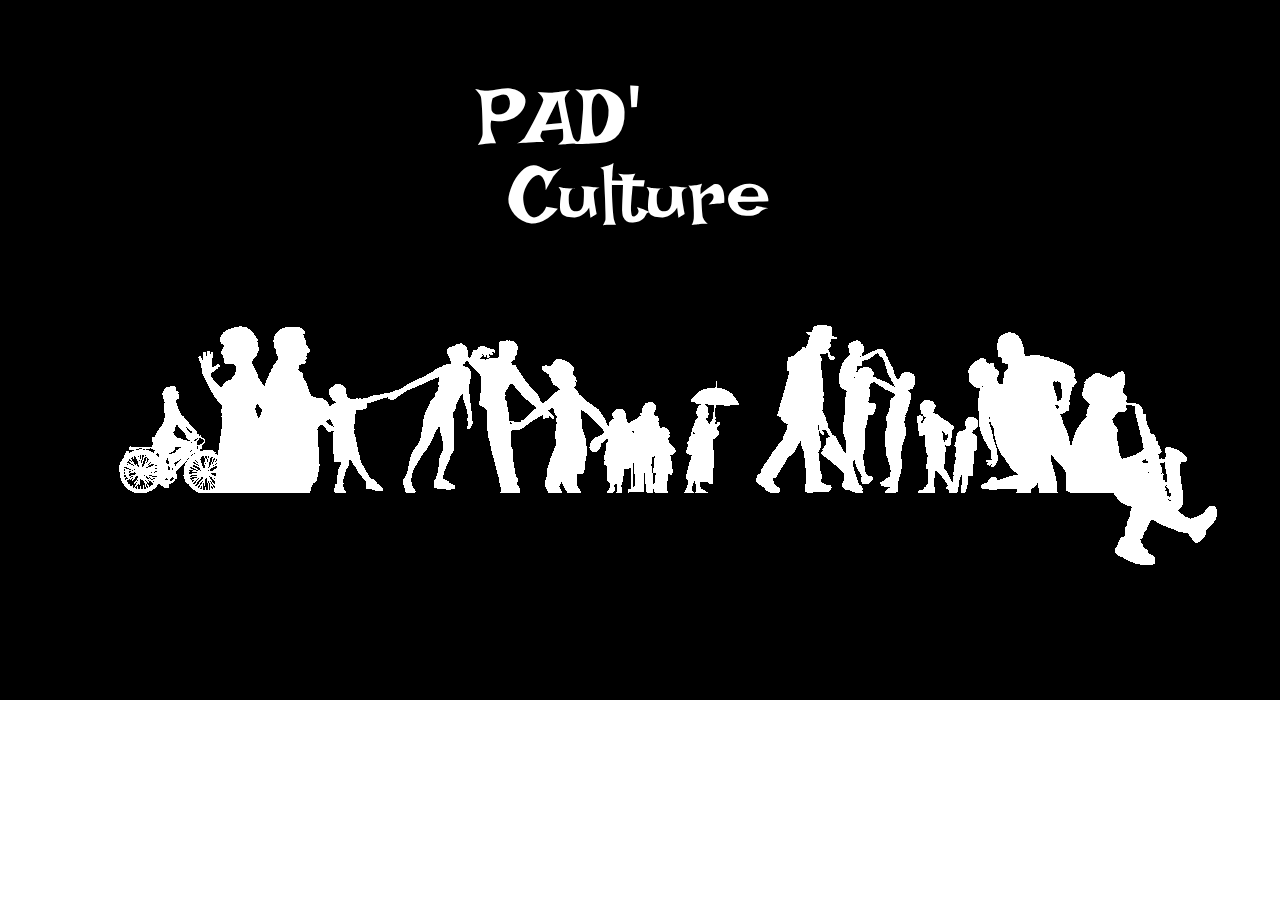
<file: index.html>
<!DOCTYPE html>
<html lang="en">
<head>
	<meta charset="UTF-8">
	<meta name="viewport" content="width=device-width, initial-scale=1.0">
	<title>Document</title>
	<link rel="stylesheet" href="https://fonts.googleapis.com/css?family=Lakki+Reddy">
	<link rel="stylesheet" href="style.css">
</head>
<body>
	<section class="main">
		<div class="containerLogo">
			<div class="logo">
				<div class="pad">PAD'</div>
				<div class="culture">Culture</div>
            </div>
		</div>
		<div class="containerImg">
			<div class="bandeau"></div>
		</div>
	</section>
</body>
</html>
</file>
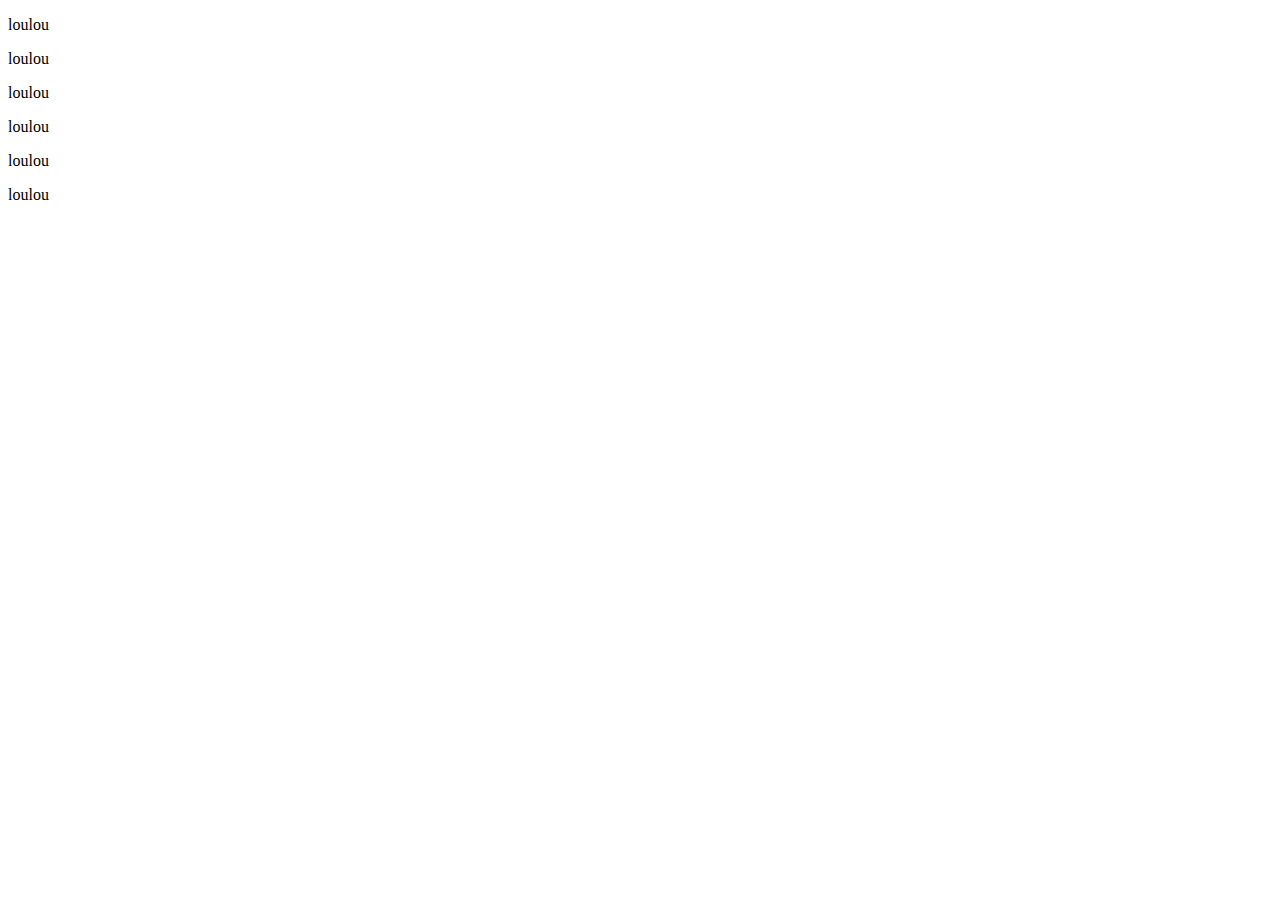
<file: loulou.html>
<!DOCTYPE html>
<html lang="en">
<head>
    <meta charset="UTF-8">
    <meta http-equiv="X-UA-Compatible" content="IE=edge">
    <meta name="viewport" content="width=device-width, initial-scale=1.0">
    <title>Document</title>
</head>
<body>
    <p>loulou</p>
    <p>loulou</p>
    <p>loulou</p>
    <p>loulou</p>
    <p>loulou</p>
    <p>loulou</p>
</body>
</html>
</file>
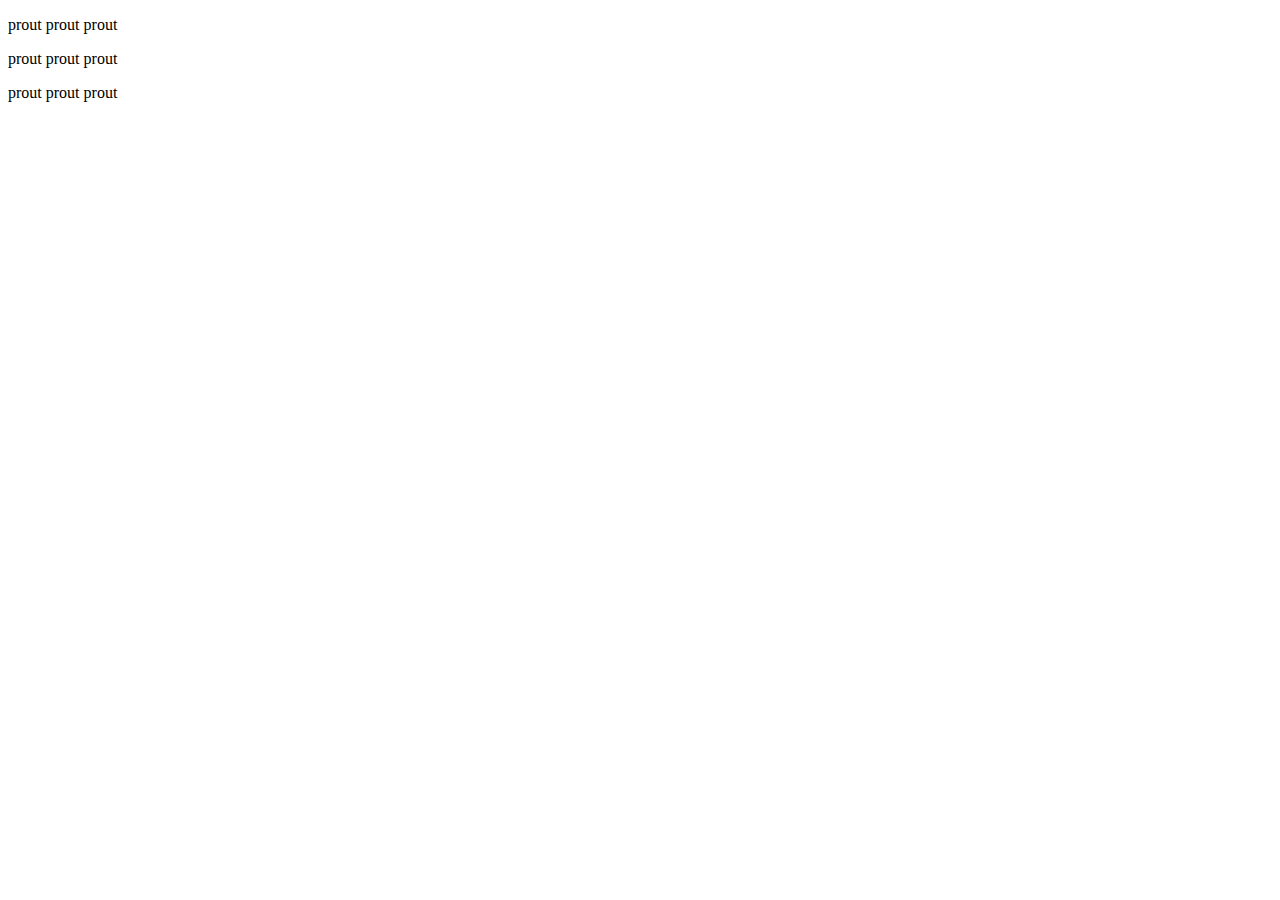
<file: pouet.html>
<!DOCTYPE html>
<html lang="en">
<head>
    <meta charset="UTF-8">
    <meta http-equiv="X-UA-Compatible" content="IE=edge">
    <meta name="viewport" content="width=device-width, initial-scale=1.0">
    <title>Document</title>
</head>
<body>
    <p>prout prout prout</p>
    <p>prout prout prout</p>
    <p>prout prout prout</p>
</body>
</html>
</file>
<file: style.css>
body {
	padding: 0;
	margin: 0;
}

* {
	color: white;
	font-family: "Lakki Reddy"
}

.main {  
	height: 700px;
	width: 100%;
	background: black;
}

.containerLogo {
	display: flex;
	height: 300px;
}

.logo {
	margin: auto;
}

.pad {
	font-size: 5em;
	position: relative;
	top: 55px;
	right: 32px;
}

.culture {
	font-size: 5em;
}

.containerImg {
	height: auto;
}

.bandeau {
	margin: auto;
	height: 300px;
	font-size: 10em;
	background: url("./images/bandeau.png") no-repeat center;
	
}
</file>
